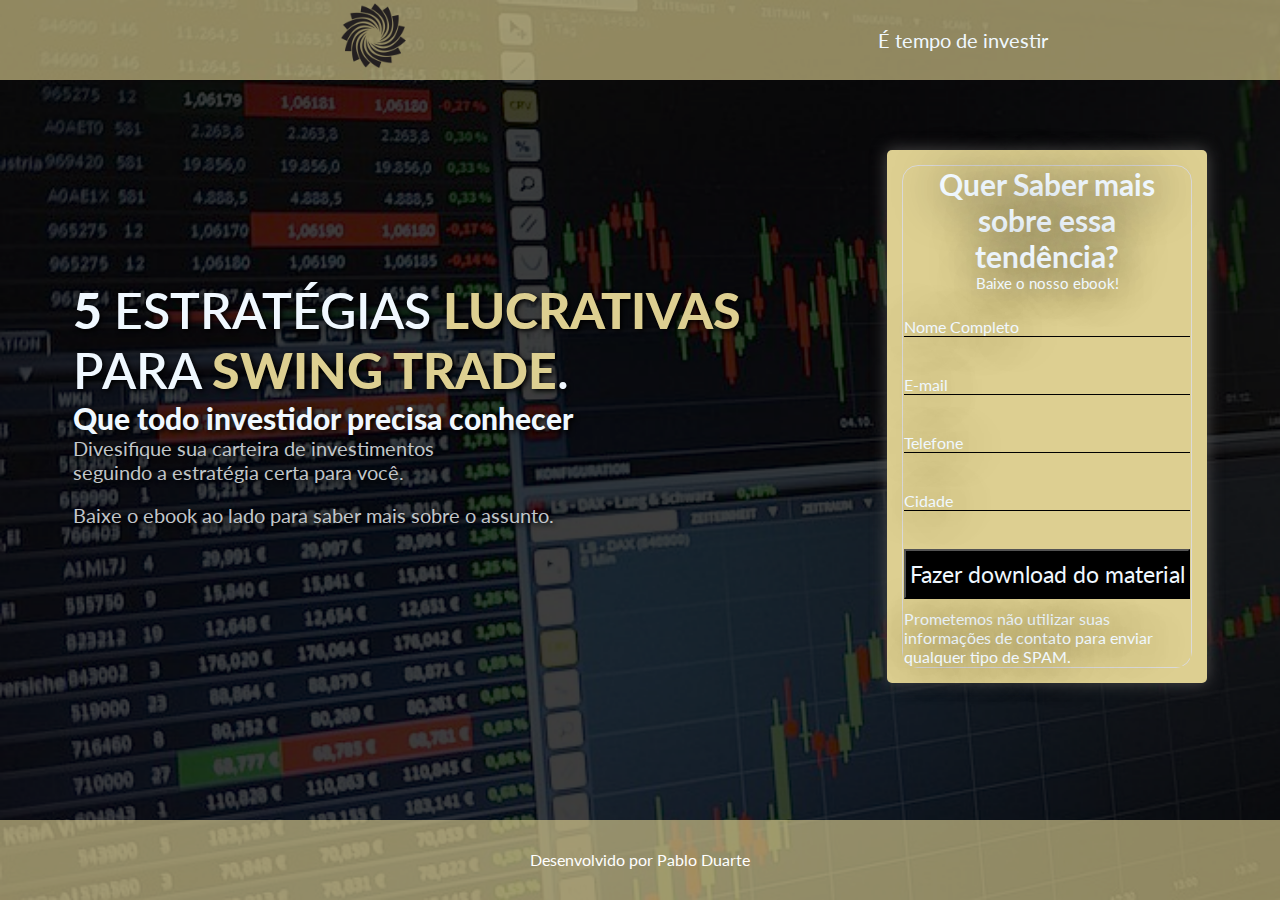
<file: landing page formulario/index.html>
<!DOCTYPE html>
<html lang="pt-br">
<head>
    <meta charset="UTF-8">
    <meta http-equiv="X-UA-Compatible" content="IE=edge">
    <meta name="viewport" content="width=device-width, initial-scale=1.0">
    <link rel="stylesheet" href="style.css">
    <link rel="shortcut icon" href="imagens/favicon.ico" type="image/x-icon">
    <title>5 Estratégias Swing Trade!</title>
</head>
<body>
    <header class="cabecalho">
        <img class="cabecalho-imagem" src="imagens/logo.png" alt="Logo da empresa">
        <link rel="shortcut icon" href="favicon.ico" type="image/x-icon">
        <p class="cabecalho-texto">É tempo de investir</p>
        
    </header>

    <main class="conteudo">
        <section class="conteudo-principal">
            <h1 class="conteudo-principal-escrito-titulo"><strong>5</strong> ESTRATÉGIAS <span class="mercado">LUCRATIVAS</span><br> PARA <span class="mercado">SWING TRADE</span>.</h1>
            <p class="conteudo-principal-escrito-texto">Que todo investidor precisa conhecer</p>
            <p class="conteudo-principal-escrito-texto-p">Divesifique sua carteira de investimentos<br> seguindo a estratégia certa para você.</p> 
            <br>
            <P class="conteudo-principal-escrito-texto-p"> Baixe o ebook ao lado para saber mais sobre o assunto.</p>
        </section>
        <section class="formulario">
           <div class="box">   
                <form class="formulario-dados" action="dados.php" method="post">
                    <fieldset class="formulario-dados-todos">
                        <legend class="formulario-texto"><b>Quer Saber mais sobre essa tendência?</b>
                            <p class="formulario-texto1">Baixe o nosso ebook!</p>
                        </legend>
                        
                        <div class="input-box">
                            <input type="text" name="nome" id="nome" class="input-user" required>
                            <label for="nome" class="label-input">Nome Completo</label>
                        </div>
                        <br><br>
                        <div class="input-box">
                            <input type="email" name="email" id="email" class="input-user" required>
                            <label for="email" class="label-input">E-mail</label>
                        </div>
                        <br><br>
                        <div class="input-box">
                            <input type="tel" maxlength="15"  name="telefone" id="telefone" class="input-user" required>
                            <label for="telefone" class="label-input">Telefone</label>
                        </div>
                        <br><br>
                        <div class="input-box">
                            <input type="text" name="cidade" id="cidade" class="input-user" required>
                            <label for="cidade" class="label-input">Cidade</label>
                        </div>
                        <br><br>
                        <input class="formulario-botao" type="button" size="40" value="Fazer download do material">
                        <p class="formulario-texto2">Prometemos não utilizar suas informações de contato para enviar qualquer tipo de SPAM.</p>
                    </fieldset>
                </form>
           </div>
        </section>
    </main>

    <footer class="rodape">
        <p>Desenvolvido por Pablo Duarte</p>
    </footer>
</body>
</html>
</file>
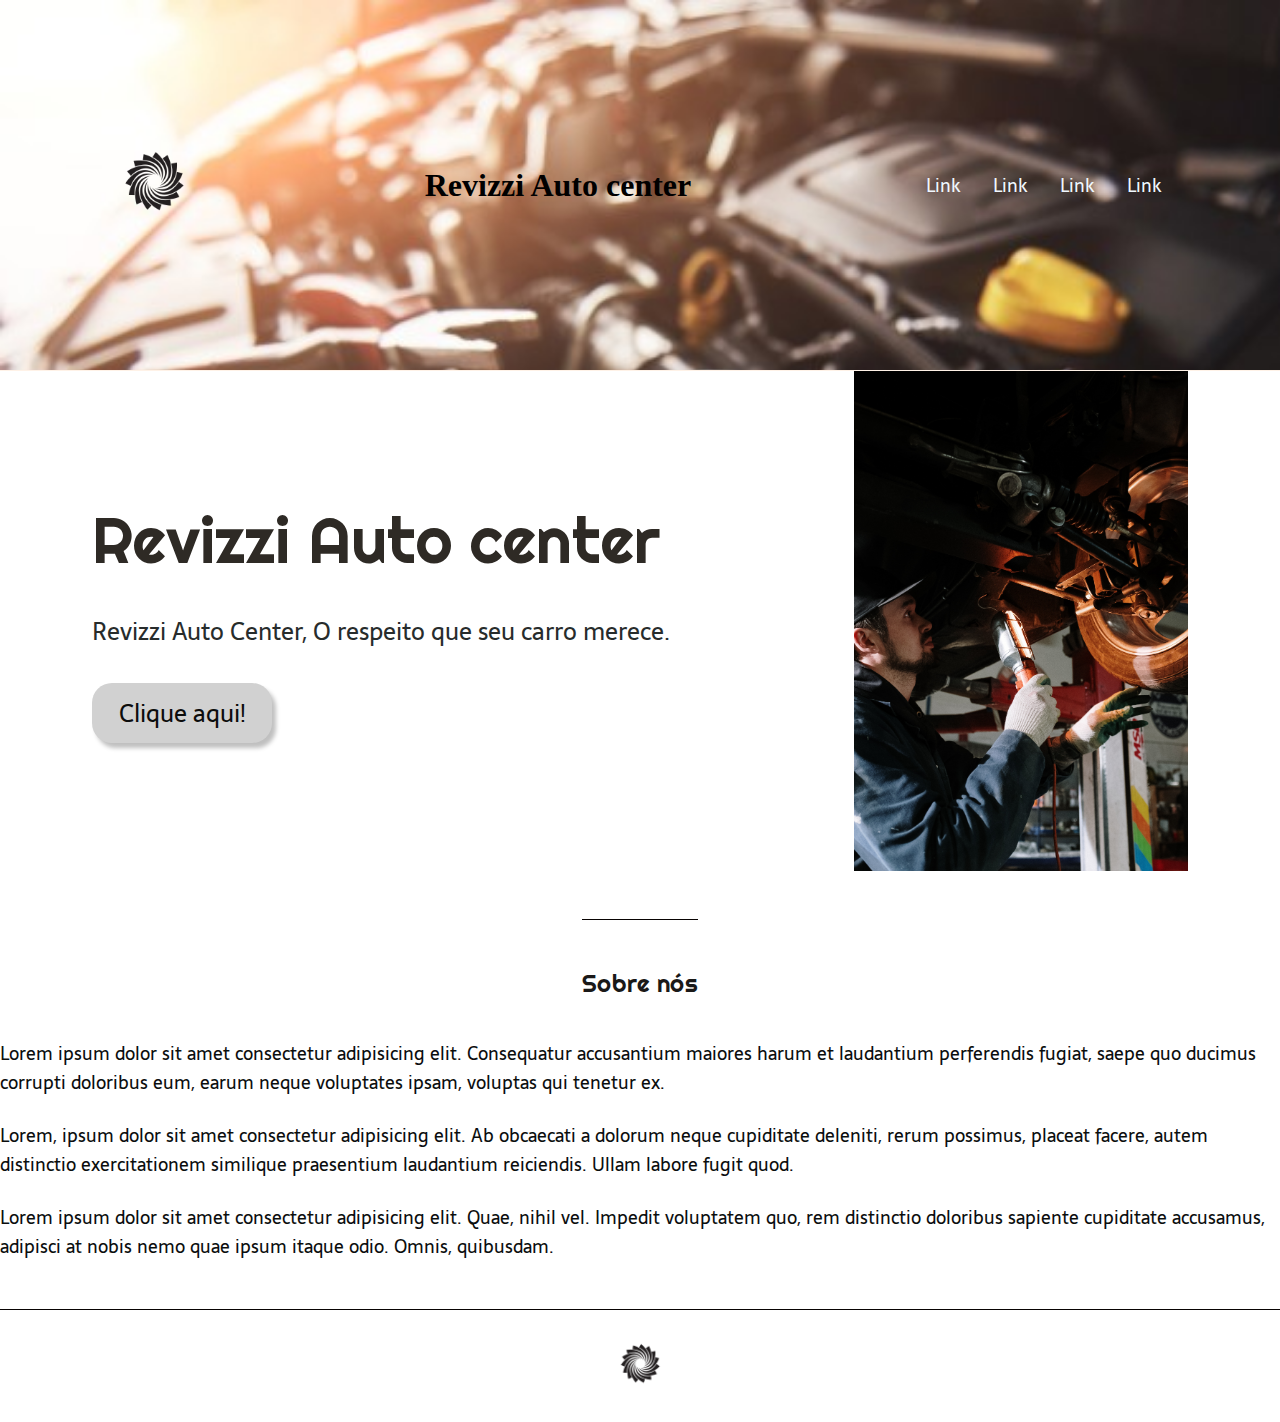
<file: Landing page top/index.html>
<!DOCTYPE html>
<html lang="pt-br">
<head>
    <meta charset="UTF-8">
    <meta http-equiv="X-UA-Compatible" content="IE=edge">
    <meta name="viewport" content="width=device-width, initial-scale=1.0">
    <meta name="description" content="A gente acredita no seu sonho e ajuda você a chegar lá. Confira agora os planos no site!">
    <link rel="stylesheet" type="text/css" href="style.css">
    <title>Landing Page</title>
</head>
<body>
    <header class="cabecalho">
        <img class="cabecalho-imagem" src="imagens/logo.png" alt="Logo da Empresa">
        <h1>Revizzi Auto center</h1>
        <nav class="cabecalho-menu">
            <a class="cabecalho-menu-item" href="#">Link</a>
            <a class="cabecalho-menu-item" href="#">Link</a>
            <a class="cabecalho-menu-item" href="#">Link</a>
            <a class="cabecalho-menu-item" href="#">Link</a>
        </nav>
    </header>

    <main class="conteudo">
        <section class="conteudo-principal">
            <div class="conteudo-principal-escrito">
                <h1 class="conteudo-principal-escrito-titulo">Revizzi Auto center</h1>
                <h2 class="conteudo-principal-escrito-subtitulo">Revizzi Auto Center, O respeito que seu carro merece.</h2>
                <button class="conteudo-principal-escrito-botao">Clique aqui!</button>
            </div>
            <img class="conteudo-principal-imagem" src="imagens/mecanico.jpg" alt="Logo da Empresa">
        </section>
        <section class="conteudo-secundario">
            <h3 class="conteudo-secundario-titulo">Sobre nós</h3>
            <p class="conteudo-secundario-paragrafo">Lorem ipsum dolor sit amet consectetur adipisicing elit. Consequatur accusantium maiores harum et laudantium perferendis fugiat, saepe quo ducimus corrupti doloribus eum, earum neque voluptates ipsam, voluptas qui tenetur ex.</p>
            <p class="conteudo-secundario-paragrafo">Lorem, ipsum dolor sit amet consectetur adipisicing elit. Ab obcaecati a dolorum neque cupiditate deleniti, rerum possimus, placeat facere, autem distinctio exercitationem similique praesentium laudantium reiciendis. Ullam labore fugit quod.</p>
            <p class="conteudo-secundario-paragrafo">Lorem ipsum dolor sit amet consectetur adipisicing elit. Quae, nihil vel. Impedit voluptatem quo, rem distinctio doloribus sapiente cupiditate accusamus, adipisci at nobis nemo quae ipsum itaque odio. Omnis, quibusdam.</p>
        </section>
    </main>

    <footer class="rodape">
        <img class="rodape-imagem" src="imagens/logo.png" alt="logo da empresa">
    </footer>
</body>
</html>
</file>
<file: landing page formulario/style.css>
@import url('https://fonts.googleapis.com/css2?family=Lato:wght@400;900&display=swap');

* {
    margin: 0;
    padding: 0;
    box-sizing: border-box;
    text-decoration: none;
    font-family: 'lato', sans-serif;
}

header {
   background-color: #ddcf91a4; 
   background-size: cover;
   height: 80px;
}

body {
    font-size: 100%;
    min-width: 100vw;
    min-height: 100vh;
    background-image: url(imagens/fundo.png);
    background-repeat: no-repeat;
    background-size: cover;
}

.cabecalho {
    display: flex;
    flex-direction: row;
    align-items: center;
    justify-content: space-around;
}

.cabecalho-imagem {
    height: 80px;
    padding-left: 100px;
}

.cabecalho-texto {
    font-size: 20px;
    color: aliceblue;
}

.conteudo {
    width: 100%;
    height: 100%;
    margin-bottom: 48px;
    display: flex;
    flex-direction: row;
    justify-content: space-around;
    
}


.conteudo-principal {
    display: flex;
    flex-direction: column;
    margin-top: 200px;
}

.conteudo-principal-escrito-titulo {
    font-weight: 600;
    font-size: 50px;
    color: aliceblue;
    text-shadow: 2px 2px 5px rgb(0, 0, 0);
}

.mercado {
    color: #ddcf91;
    font-weight: 900;
    text-shadow: 2px 2px 5px rgb(0, 0, 0);
}

.conteudo-principal-escrito-texto {
    font-weight: 900;
    font-size: 30px;
    color: aliceblue;
    text-shadow: 2px 2px 5px rgb(0, 0, 0);
}

.conteudo-principal-escrito-texto-p {
    color: rgb(193, 198, 202);
    font-size: 20px;
    text-shadow: 2px 2px 5px rgb(0, 0, 0);
}

.formulario {
    display: flex;
    flex-direction: column;
    margin-top: 70px;
    text-shadow: 2px 2px 50px rgb(0, 0, 0);
    
    
}

.box {
    background-color: #ddcf91;
    padding: 15px;
    border-radius: 5px;
    width: 25vw;
    color: aliceblue;
    box-shadow: 0 0 1em rgb(77, 76, 76);
}

fieldset {
    border: 1px solid #ddcf91;
}

legend {
    text-align: center;
    font-size: 30px;
    margin-bottom: 25px;
}

.formulario-texto1 {
    font-size: 15px; 
}

.input-box {
    position: relative;
    
}

.input-user {
    background: none;
    border: none;
    border-bottom: 1px solid rgb(0, 0, 0);
    font-size: 15px;
    outline: none;
    width: 100%;
    clear: both;
}

.label-input {
    position: absolute;
    top: 0px;
    left: 0px;
    pointer-events: none;
    transition: .5s;
    
}

.input-user:focus ~ .label-input, .input-user:valid ~ .label-input {
    top: -20px;
    font-size: 12px;
    color: aliceblue;
}

/* .formulario-div-p {
    background-color: #ddcf91;
    padding: 15px;
} */

/* div {
    width: 500px;
} */

/* .formulario-texto {
    color: aliceblue;
    font-size: 40px;
    font-weight: 600;
    text-align: center;
} */

/* .formulario-texto1 {
    color: aliceblue;
    text-align: center;
} */

.formulario-botao {
    width: 300px;
    height: 50px;
    margin-bottom: 10px;
    width: 100%;
    clear: both;
    font-size: 23px;
    color: aliceblue;
    background-color: black;
}

/* .formulario-texto2 {
    color: aliceblue;
    margin-top: 10px;
    font-size: 15px;
    font-family: 'Segoe UI', Tahoma, Geneva, Verdana, sans-serif;
    text-align: center;    
} */

form {
    padding: 0px;
    border: 1px solid rgb(219, 218, 218);
    border-radius: 1em;
}

/* .formulario-dados-todos {
    display: flex;
    flex-direction: column;
    
} */

footer {
    position: absolute;
    bottom: 0;
    background-color: #ddcf91a4;
    color: #FFF;
    width: 100%;
    height: 80px;
    text-align: center;
    line-height: 80px;
}
</file>
<file: Landing page top/style.css>
@import url('https://fonts.googleapis.com/css2?family=Righteous&family=Sarala&display=swap');

* {
    margin: 0;
    padding: 0;
    box-sizing: border-box;
    text-decoration: none;
}

header {
    background-image: url(imagens/fundo.jpg);
    background-size: cover;
    height: 370px;
    
}

body {
    font-size: 100%;
    
}

.cabecalho {
    display: flex;
    flex-direction: row;
    align-items: center;
    justify-content: space-around;
}

.cabecalho-imagem {
    height: 72px;
}

.cabecalho-menu {
    display: flex;
    gap: 32px;
}

.cabecalho-menu-item {
    font-family: 'Sarala', sans-serif;
    color: aliceblue;
    font-weight: 400;
    font-size: 18px;
}

.conteudo {
    border-top: 0.4px solid #fff2e7;
    margin-bottom: 48px;
}

.conteudo-principal {
    display: flex;
    flex-direction: row;
    align-items: center;
    justify-content: space-around;
}

.conteudo-principal-escrito {
    display: flex;
    flex-direction: column;
    gap: 32px;
}

.conteudo-principal-escrito-titulo {
    font-family: 'Righteous', cursive;
    font-weight: 400;
    font-size: 64px;
    color: rgb(46, 42, 37);
}

.conteudo-principal-escrito-subtitulo {
    font-family: 'Sarala', sans-serif;
    font-weight: 400;
    font-size: 24px;
    color: rgb(39, 44, 44);
}

.conteudo-principal-escrito-botao {
    background-color: rgb(209, 209, 209);
    width: 180px;
    height: 60px;
    border: none;
    box-shadow: 4px 5px 4px rgba(0, 0, 0, 0.25);
    border-radius: 20px;
    font-family: 'Sarala', sans-serif;
    font-weight: 400;
    font-size: 24px;
    color: rgb(12, 12, 12);
}

.conteudo-principal-escrito-botao:hover {
    background-color: rgba(236, 214, 196, 0,53);
}

.conteudo-principal-imagem {
    height: 500px;
}

.conteudo-secundario {
    display: flex;
    flex-direction: column;
    align-items: center;
    gap: 24px;
    margin-top: 48px;
}

.conteudo-secundario-titulo {
   border-top: 0.4px solid #080302; 
   padding-top: 48px;
   font-family: 'Righteous', cursive;
   font-weight: 400;
   font-size: 24px;
   color: rgb(26, 25, 24);
   margin-bottom: 16px;
}

.conteudo-secundario-paragrafo {
    font-family: 'Sarala', sans-serif;
    font-weight: 300;
    font-size: 18px;
    color: rgb(11, 14, 14);
}

.rodape {
    padding: 32px;
    border-top: 0.4px solid #080302; 

}

.rodape-imagem {
    height: 48px;
    display: block;
    margin: 0 auto;
}
</file>
